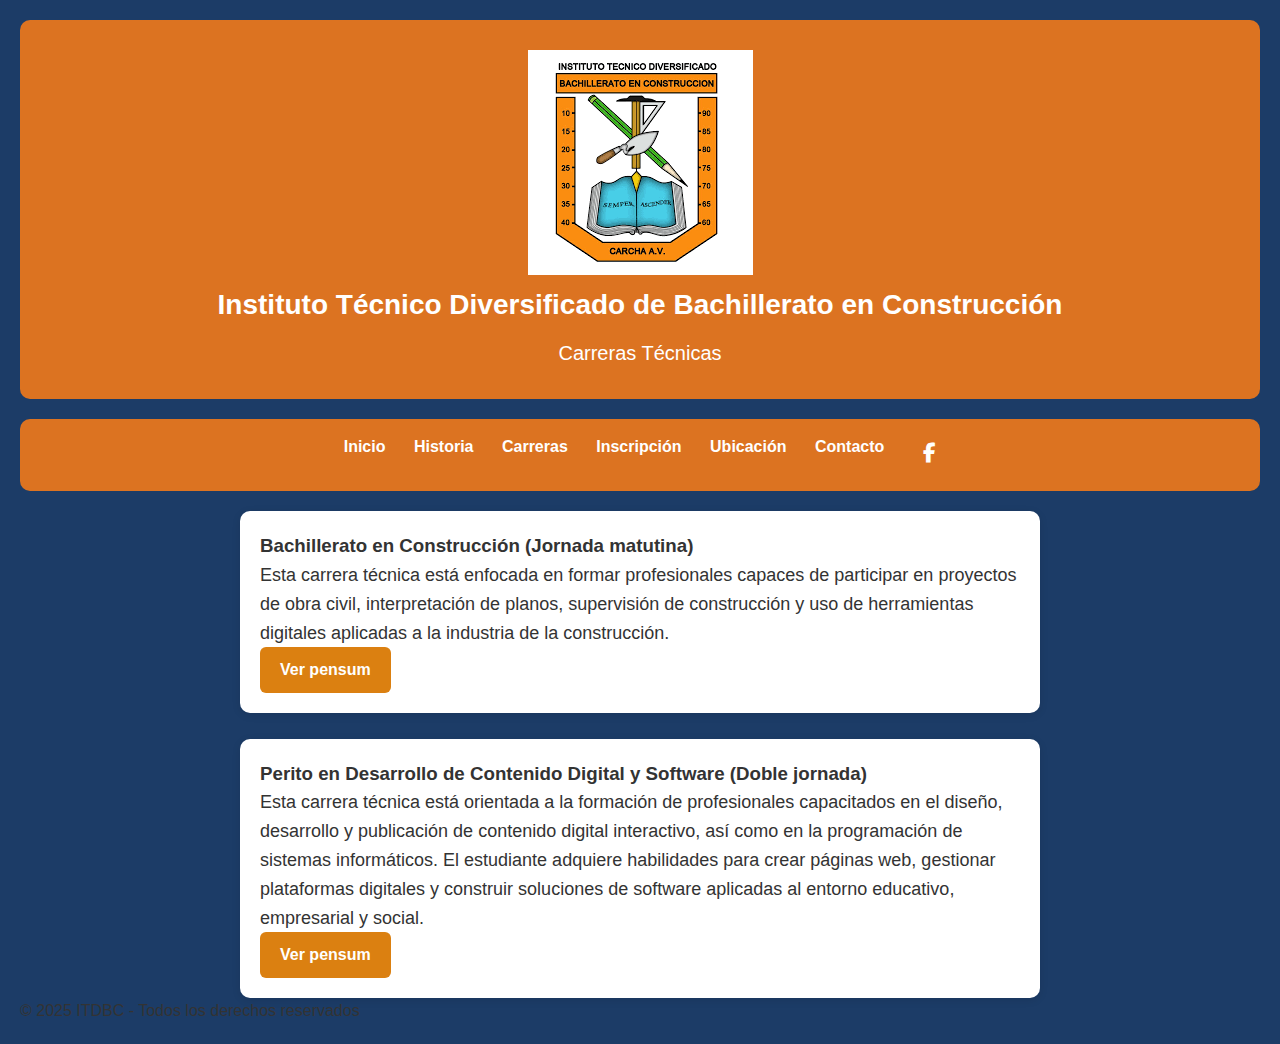
<file: Carreras.html>
<!DOCTYPE html>
<html lang="es">
        <head>
            <meta charset="UTF-8">
            <meta name="viewport" content="width=device-width, initial-scale=1.0">
            <title>Carreras - ITDBC</title>
            <link rel="stylesheet" href="Style.css">
            <link rel="stylesheet" href="https://cdnjs.cloudflare.com/ajax/libs/font-awesome/6.5.0/css/all.min.css">
        </head>
 
        <body> 
            <header>
                <img src="Imagenes/images.png" alt="Logo del instituto" class="logo">
                <h1>Instituto Técnico Diversificado de Bachillerato en Construcción</h1>
                <h2>Carreras Técnicas</h2>
            </header>

           <nav>
                <div class="menu">
                    <a href="index.html">Inicio</a>
                    <a href="Historia.html">Historia</a>
                    <a href="Carreras.html">Carreras</a>
                    <a href="Inscripcion.html">Inscripción</a>
                    <a href="Ubicacion.html">Ubicación</a>
                    <a href="Contacto.html">Contacto</a>
                </div>
                <a target="_blank" href="https://www.facebook.com/itdbc"><i class="fab fa-facebook-f"></i></a>
            </nav>
           


            <section>
                <h3>Bachillerato en Construcción (Jornada matutina)</h3>
                <p>
                Esta carrera técnica está enfocada en formar profesionales capaces de participar en proyectos de obra civil, interpretación de planos, supervisión de construcción y uso de herramientas digitales aplicadas a la industria de la construcción.
                </p>
                <a href="pensum1.html">Ver pensum</a>
            </section>
            <br>

            <section>
            <h3>Perito en Desarrollo de Contenido Digital y Software (Doble jornada) </h3>
            <p>
                Esta carrera técnica está orientada a la formación de profesionales capacitados en el diseño, desarrollo y publicación de contenido digital interactivo, así como en la programación de sistemas informáticos. El estudiante adquiere habilidades para crear páginas web, gestionar plataformas digitales y construir soluciones de software aplicadas al entorno educativo, empresarial y social.


            </p>
            <a href="pensum2.html">Ver pensum</a>
            </section>

            <footer>
               <p>&copy; 2025 ITDBC - Todos los derechos reservados</p>
           </footer>


         </body>
 </html>
</file>
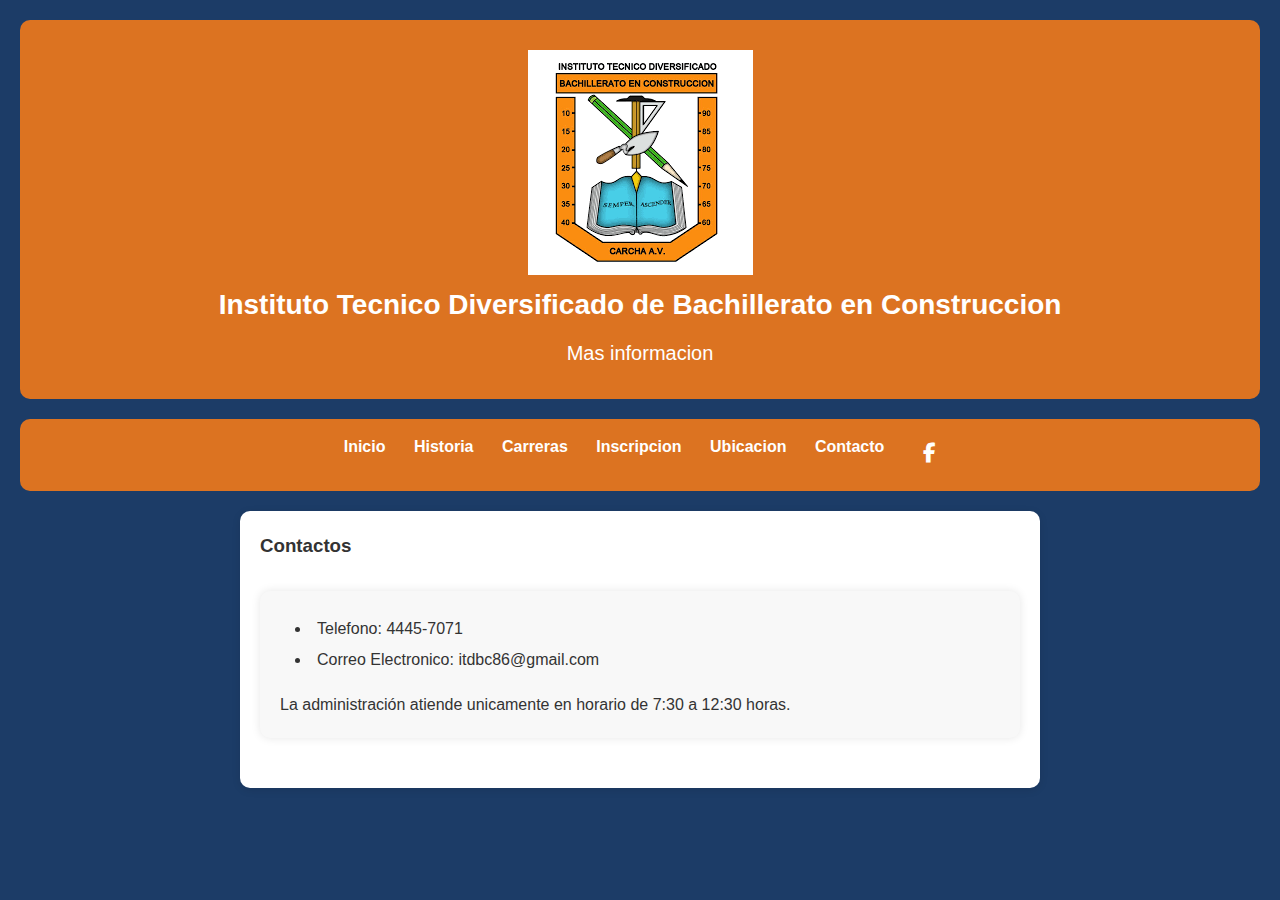
<file: Contacto.html>
<!DOCTYPE html>
        <html lang="en">
        <head>
            <meta charset="UTF-8">
            <meta name="viewport" content="width=, initial-scale=1.0">
            <title>ITDBC</title>
            <link rel="stylesheet" href="Style.css">
            <link rel="stylesheet" href="https://cdnjs.cloudflare.com/ajax/libs/font-awesome/6.5.0/css/all.min.css">

        </head>
        <body> 
                <header >
                    <img src="Imagenes/images.png" alt="Logo del instituto" class="logo">
                    <div>
                        <h1>Instituto Tecnico Diversificado de Bachillerato en Construccion</h1>
                        <h2>Mas informacion </h2>
                    </div>
                </header>

               <nav>
                    <div class="menu">
                        <a href="index.html">Inicio</a>
                        <a href="Historia.html">Historia</a>
                        <a href="Carreras.html">Carreras</a>
                        <a href="Inscripcion.html">Inscripcion</a>
                        <a href="Ubicacion.html">Ubicacion</a>
                        <a href="Contacto.html">Contacto</a>
                    </div>

                    <a target="_blank" href="https://www.facebook.com/itdbc"><i class="fab fa-facebook-f"></i> </a>
               </nav>


        <section class="Contacto">
            <h3>Contactos</h3>
            <div class="pensum">
                <ul>
                   <li>Telefono: 4445-7071</li>
                   <li>Correo Electronico: itdbc86@gmail.com</li>
                </ul>

                La administración atiende unicamente en horario de 7:30 a 12:30 horas.
           </div>
        </section>
    
</body>
</html>
</file>
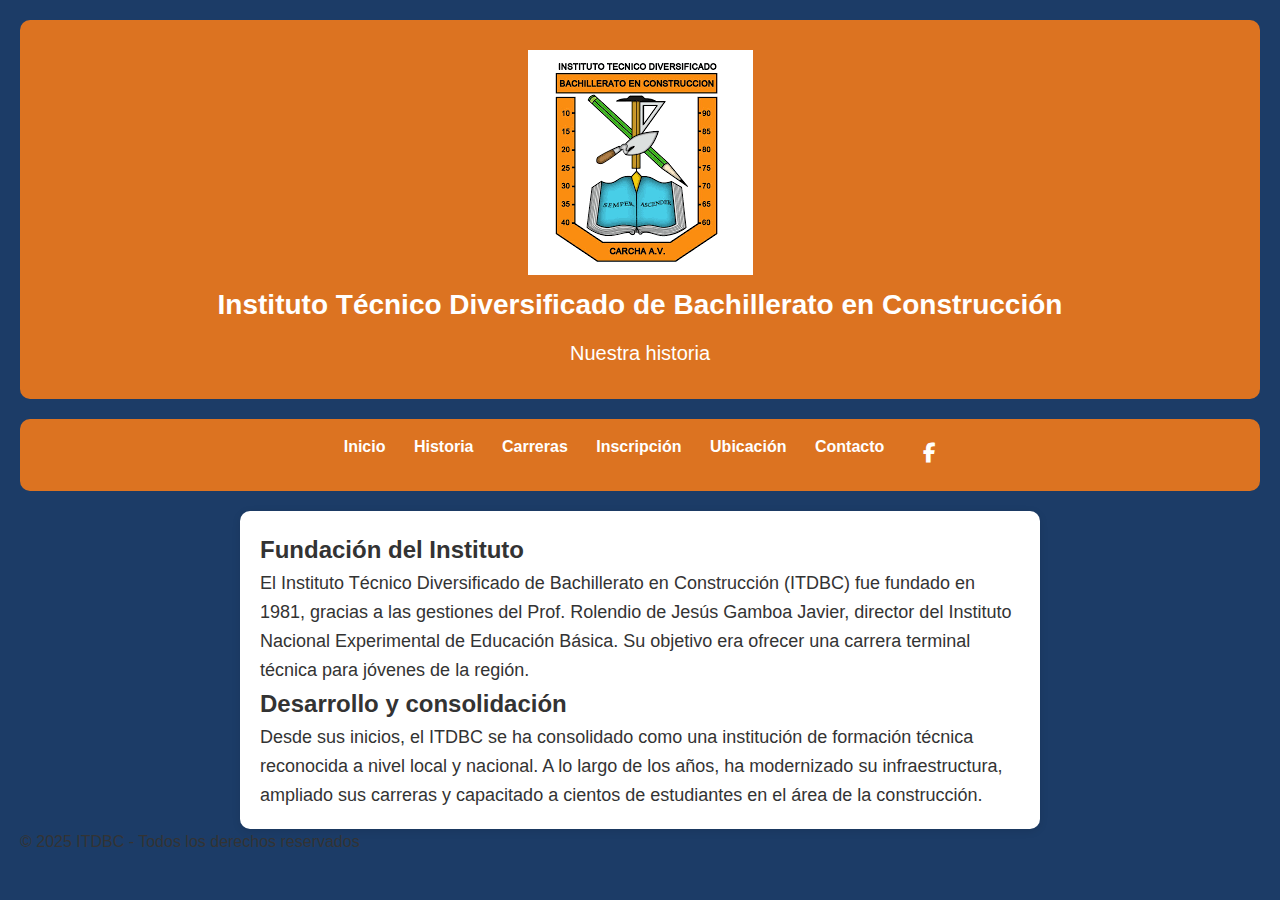
<file: Historia.html>
<!DOCTYPE html>
<html lang="es">
<head>
  <meta charset="UTF-8">
  <meta name="viewport" content="width=device-width, initial-scale=1.0">
  <title>Historia - ITDBC</title>
  <link rel="stylesheet" href="Style.css">
  <link rel="stylesheet" href="https://cdnjs.cloudflare.com/ajax/libs/font-awesome/6.5.0/css/all.min.css">
</head>
<body>

  <header>
    <img src="Imagenes/images.png" alt="Logo del instituto" class="logo">
    <h1>Instituto Técnico Diversificado de Bachillerato en Construcción</h1>
    <h2>Nuestra historia</h2>
  </header>

  <nav>
    <div class="menu">
      <a href="index.html">Inicio</a>
      <a href="Historia.html">Historia</a>
      <a href="Carreras.html">Carreras</a>
      <a href="Inscripcion.html">Inscripción</a>
      <a href="Ubicacion.html">Ubicación</a>
      <a href="Contacto.html">Contacto</a>
    </div>
    <a target="_blank" href="https://www.facebook.com/itdbc"><i class="fab fa-facebook-f"></i></a>
  </nav>

  <main>
    <section class="historia">
      <h2>Fundación del Instituto</h2>
      <p>
        El Instituto Técnico Diversificado de Bachillerato en Construcción (ITDBC) fue fundado en 1981, gracias a las gestiones del Prof. Rolendio de Jesús Gamboa Javier, director del Instituto Nacional Experimental de Educación Básica. Su objetivo era ofrecer una carrera terminal técnica para jóvenes de la región.
      </p>
      
      <h2>Desarrollo y consolidación</h2>
      <p>
        Desde sus inicios, el ITDBC se ha consolidado como una institución de formación técnica reconocida a nivel local y nacional. A lo largo de los años, ha modernizado su infraestructura, ampliado sus carreras y capacitado a cientos de estudiantes en el área de la construcción.
      
    </section>
  </main>

  <footer>
    <p>&copy; 2025 ITDBC - Todos los derechos reservados</p>
  </footer>

</body>
</html>
</file>
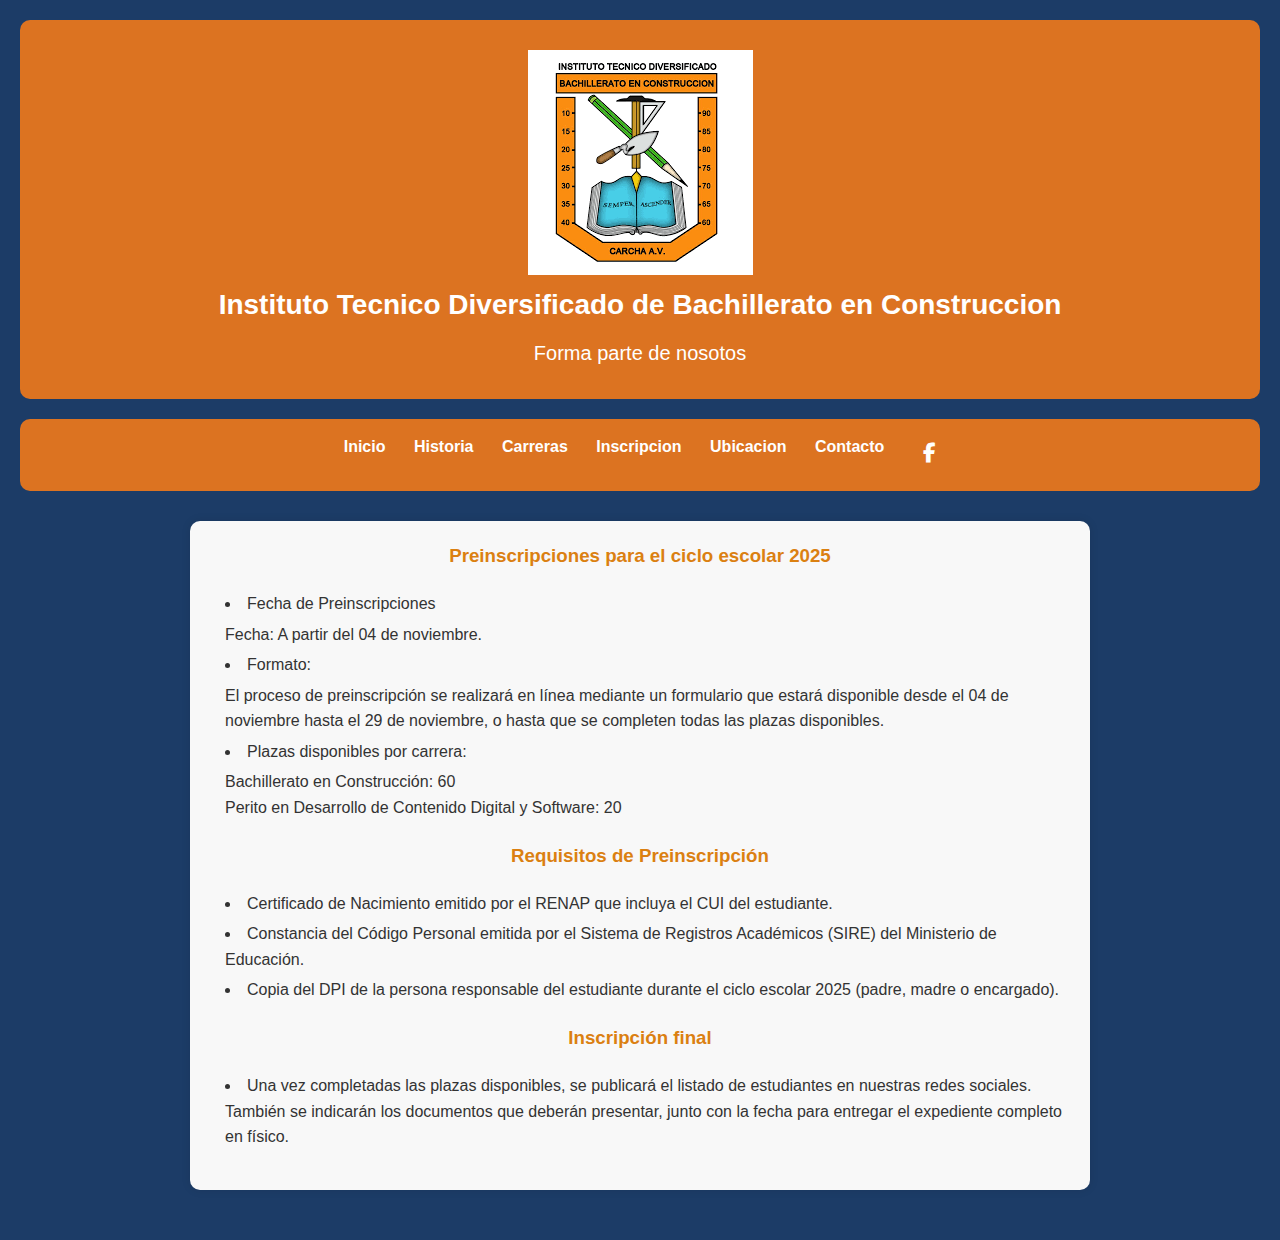
<file: Inscripcion.html>
<!DOCTYPE html>
        <html lang="en">
        <head>
            <meta charset="UTF-8">
            <meta name="viewport" content="width=, initial-scale=1.0">
            <title>ITDBC</title>
            <link rel="stylesheet" href="Style.css">
            <link rel="stylesheet" href="https://cdnjs.cloudflare.com/ajax/libs/font-awesome/6.5.0/css/all.min.css">

        </head>
        <body> 
                <header >
                    <img src="Imagenes/images.png" alt="Logo del instituto" class="logo">
                    <div>
                        <h1>Instituto Tecnico Diversificado de Bachillerato en Construccion</h1>
                        <h2>Forma parte de nosotos</h2>
                    </div>
                </header>

               <nav>
                    <div class="menu">
                        <a href="index.html">Inicio</a>
                        <a href="Historia.html">Historia</a>
                        <a href="Carreras.html">Carreras</a>
                        <a href="Inscripcion.html">Inscripcion</a>
                        <a href="Ubicacion.html">Ubicacion</a>
                        <a href="Contacto.html">Contacto</a>
                    </div>

                    <a target="_blank" href="https://www.facebook.com/itdbc"><i class="fab fa-facebook-f"></i> </a>
               </nav>


        <section class="inscribirse">
            <div class="informacion">
              <h3>Preinscripciones para el ciclo escolar 2025</h3>
              <ul>
                 <li>Fecha de Preinscripciones</li>
                  Fecha: A partir del 04 de noviembre.
                 <li>Formato:</li>
                 El proceso de preinscripción se realizará en línea mediante un formulario que estará disponible desde el 04 de noviembre hasta el 29 de noviembre, o hasta que se completen todas las plazas disponibles.
                 <li>Plazas disponibles por carrera:</li>
                 Bachillerato en Construcción: 60
                 <br>
                 Perito en Desarrollo de Contenido Digital y Software: 20
              </ul>
         </div>

          <div class="requisitos">
            <h3>Requisitos de Preinscripción</h3>
            <ul>
                <li>Certificado de Nacimiento emitido por el RENAP que incluya el CUI del estudiante.</li>
                <li>Constancia del Código Personal emitida por el Sistema de Registros Académicos (SIRE) del Ministerio de Educación.</li>
                <li>Copia del DPI de la persona responsable del estudiante durante el ciclo escolar 2025 (padre, madre o encargado).</li>

            </ul>
          </div>
          <div class="final">
            <h3>Inscripción final</h3>
            <ul>
                <li>Una vez completadas las plazas disponibles, se publicará el listado de estudiantes en nuestras
                    redes sociales. También se indicarán los documentos que deberán presentar, junto con la fecha para entregar el expediente completo en físico.
                </li>
                
            </ul>
          </div>
        </section>

    
</body>
</html>
</file>
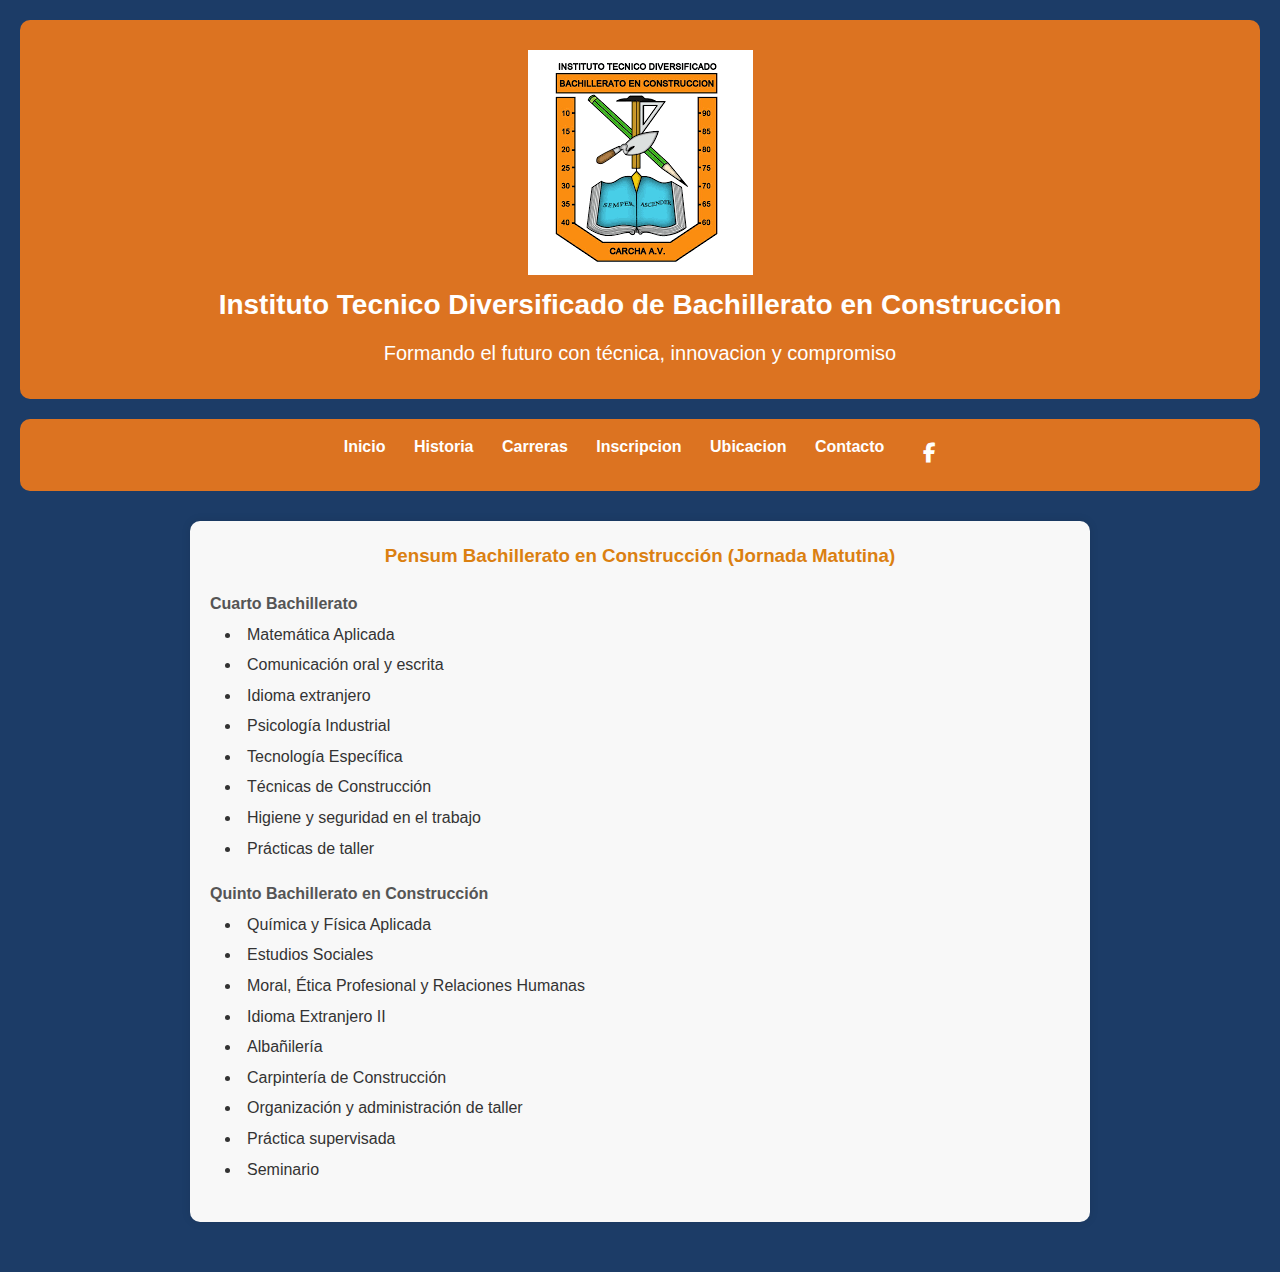
<file: pensum1.html>
<!DOCTYPE html>
        <html lang="en">
        <head>
            <meta charset="UTF-8">
            <meta name="viewport" content="width=, initial-scale=1.0">
            <title>ITDBC</title>
            <link rel="stylesheet" href="Style.css">
            <link rel="stylesheet" href="https://cdnjs.cloudflare.com/ajax/libs/font-awesome/6.5.0/css/all.min.css">

        </head>
        <body> 
                <header >
                    <img src="Imagenes/images.png" alt="Logo del instituto" class="logo">
                    <div>
                        <h1>Instituto Tecnico Diversificado de Bachillerato en Construccion</h1>
                        <h2>Formando el futuro con técnica, innovacion y compromiso</h2>
                    </div>
                </header>

               <nav>
                    <div class="menu">
                        <a href="index.html">Inicio</a>
                        <a href="Historia.html">Historia</a>
                        <a href="Carreras.html">Carreras</a>
                        <a href="Inscripcion.html">Inscripcion</a>
                        <a href="Ubicacion.html">Ubicacion</a>
                        <a href="Contacto.html">Contacto</a>
                    </div>

                    <a target="_blank" href="https://www.facebook.com/itdbc"><i class="fab fa-facebook-f"></i> </a>
               </nav>


 <section class="pensum">
  <h3>Pensum Bachillerato en Construcción (Jornada Matutina)</h3>

  <div class="grado">
    <h4>Cuarto Bachillerato</h4>
    <ul>
      <li>Matemática Aplicada</li>
      <li>Comunicación oral y escrita</li>
      <li>Idioma extranjero</li>
      <li>Psicología Industrial</li>
      <li>Tecnología Específica</li>
      <li>Técnicas de Construcción</li>
      <li>Higiene y seguridad en el trabajo</li>
      <li>Prácticas de taller</li>
    </ul>
  </div>

  <div class="grado">
    <h4>Quinto Bachillerato en Construcción</h4>
    <ul>
      <li>Química y Física Aplicada</li>
      <li>Estudios Sociales</li>
      <li>Moral, Ética Profesional y Relaciones Humanas</li>
      <li>Idioma Extranjero II</li>
      <li>Albañilería</li>
      <li>Carpintería de Construcción</li>
      <li>Organización y administración de taller</li>
      <li>Práctica supervisada</li>
      <li>Seminario</li>
    </ul>
  </div>
</section>
</file>
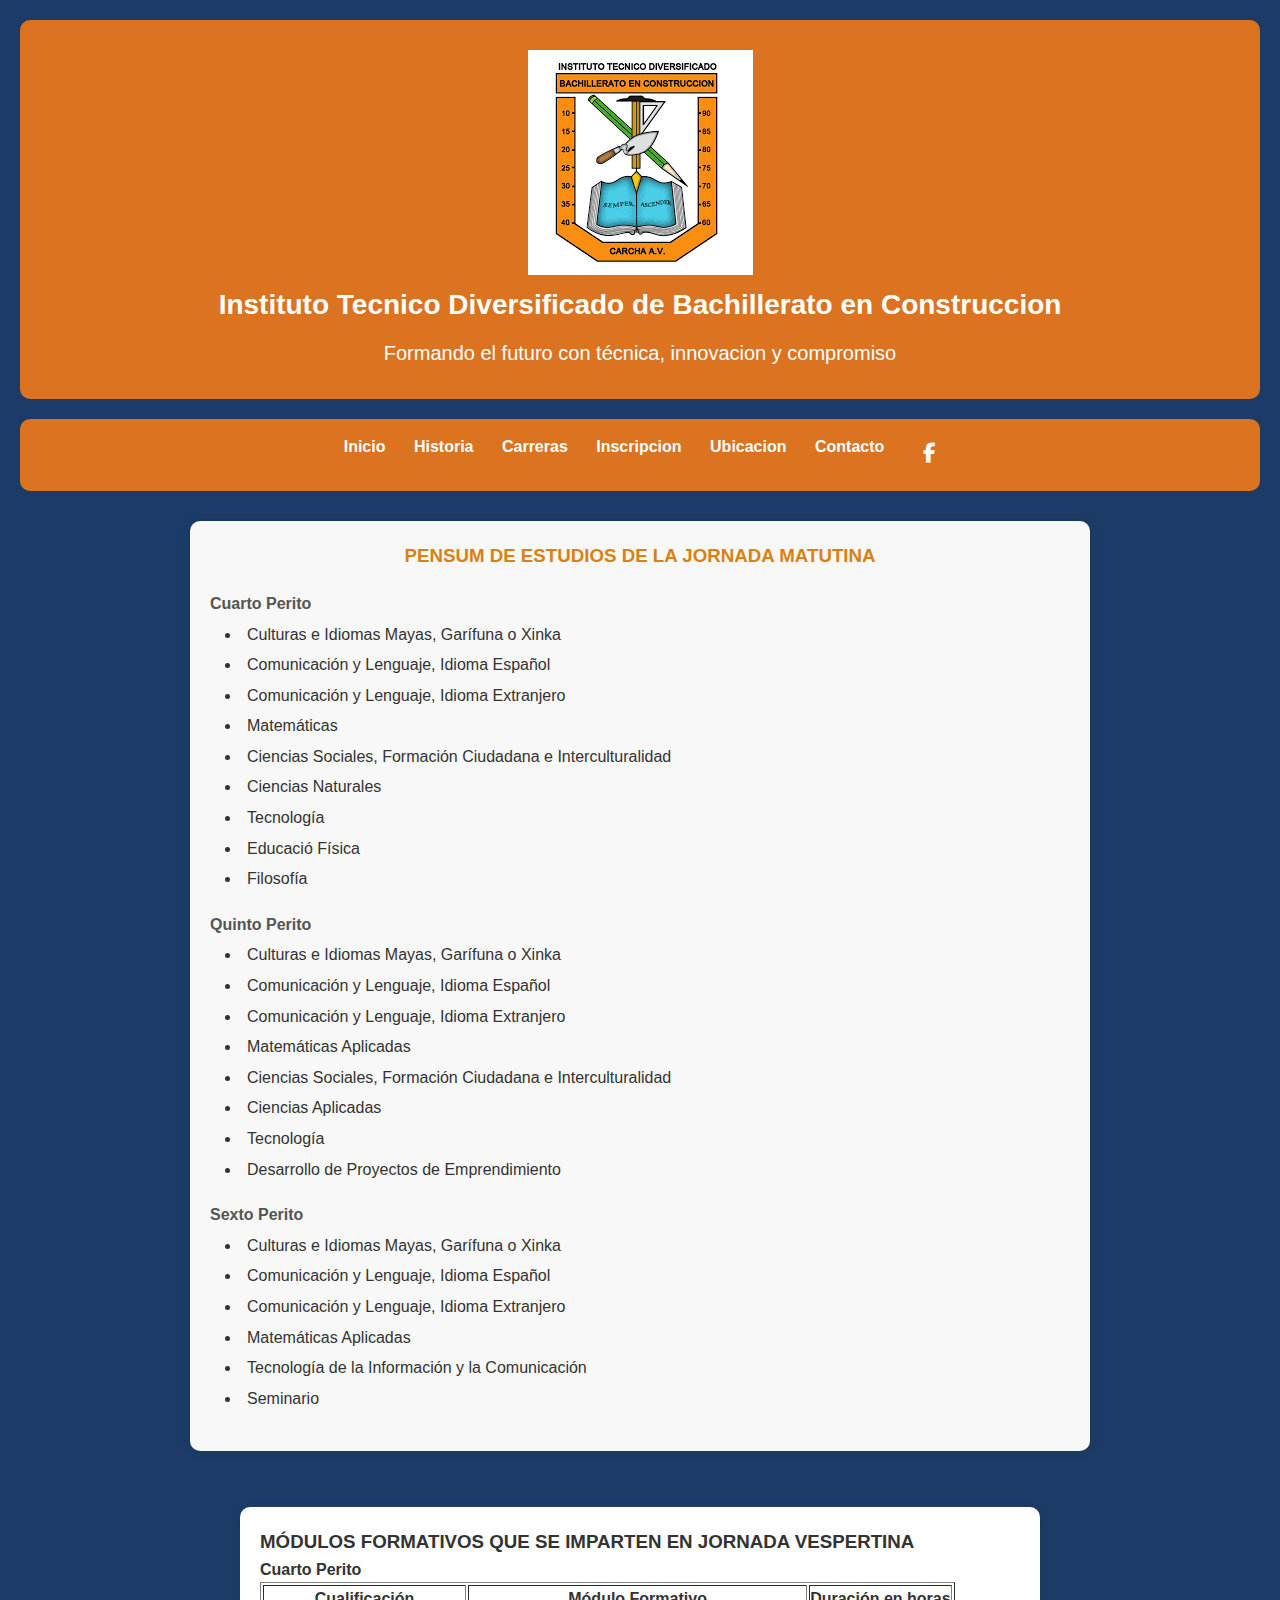
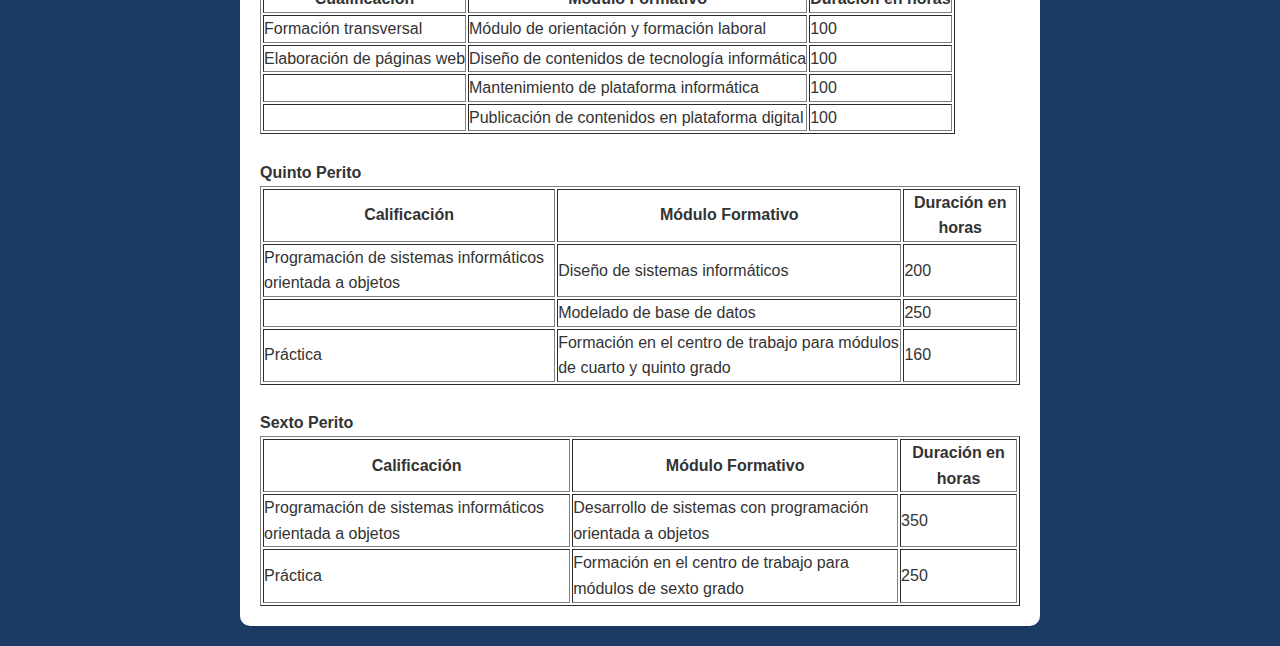
<file: pensum2.html>
<!DOCTYPE html>
        <html lang="en">
        <head>
            <meta charset="UTF-8">
            <meta name="viewport" content="width=, initial-scale=1.0">
            <title>ITDBC</title>
            <link rel="stylesheet" href="Style.css">
            <link rel="stylesheet" href="https://cdnjs.cloudflare.com/ajax/libs/font-awesome/6.5.0/css/all.min.css">

        </head>
        <body> 
                <header >
                    <img src="Imagenes/images.png" alt="Logo del instituto" class="logo">
                    <div>
                        <h1>Instituto Tecnico Diversificado de Bachillerato en Construccion</h1>
                        <h2>Formando el futuro con técnica, innovacion y compromiso</h2>
                    </div>
                </header>

               <nav>
                    <div class="menu">
                        <a href="index.html">Inicio</a>
                        <a href="Historia.html">Historia</a>
                        <a href="Carreras.html">Carreras</a>
                        <a href="Inscripcion.html">Inscripcion</a>
                        <a href="Ubicacion.html">Ubicacion</a>
                        <a href="Contacto.html">Contacto</a>
                    </div>

                    <a target="_blank" href="https://www.facebook.com/itdbc"><i class="fab fa-facebook-f"></i> </a>
               </nav>


        <section class="pensum">
            <h3>PENSUM DE ESTUDIOS DE LA JORNADA MATUTINA </h3>
            <div class="grado">
                <h4>Cuarto Perito</h4>
                <ul>
                    <li>Culturas e Idiomas Mayas, Garífuna o Xinka</li>
                    <li>Comunicación y Lenguaje, Idioma Español</li>
                    <li>Comunicación y Lenguaje, Idioma Extranjero</li>
                    <li>Matemáticas</li>
                    <li>Ciencias Sociales, Formación Ciudadana e Interculturalidad</li>
                    <li>Ciencias Naturales</li>
                    <li>Tecnología</li>
                    <li>Educació Física</li>
                    <li>Filosofía</li>

                </ul>
            </div>
            
             <div class="grado">
                    <h4>Quinto Perito</h4>
                    <ul>
                        <li>Culturas e Idiomas Mayas, Garífuna o Xinka</li>
                        <li>Comunicación y Lenguaje, Idioma Español</li>
                        <li>Comunicación y Lenguaje, Idioma Extranjero</li>
                        <li>Matemáticas Aplicadas</li>
                        <li>Ciencias Sociales, Formación Ciudadana e Interculturalidad</li>
                        <li>Ciencias Aplicadas</li>
                        <li>Tecnología</li>
                        <li>Desarrollo de Proyectos de Emprendimiento</li>
                    </ul>
            </div>
            
            

                 <div class="grado">
                <h4>Sexto Perito</h4>
                <ul>
                    <li>Culturas e Idiomas Mayas, Garífuna o Xinka</li>
                    <li>Comunicación y Lenguaje, Idioma Español</li>
                    <li>Comunicación y Lenguaje, Idioma Extranjero</li>
                    <li>Matemáticas Aplicadas</li>
                    <li>Tecnología de la Información y la Comunicación</li>
                    <li>Seminario</li>
               </ul>
               </div>
            
        </section>
        <br>
        
         <section>
            <h3>MÓDULOS FORMATIVOS QUE SE IMPARTEN EN JORNADA VESPERTINA</h3>
            <h4>Cuarto Perito</h4>
            <table border="1">
                <thead>
                    <tr>
                        <th>Cualificación</th>
                        <th>Módulo Formativo</th>
                        <th>Duración en horas</th>
                    </tr>
                </thead>

                <tbody>

                    <tr>
                      <td>Formación transversal</td>
                      <td>Módulo de orientación y formación laboral</td>
                      <td>100</td>
                    </tr>

                    <tr>
                        <td>Elaboración de páginas web</td>
                        <td>Diseño de contenidos de tecnología informática</td>
                        <td>100</td>
                    </tr>

                    <tr>
                        <td></td>
                        <td>Mantenimiento de plataforma informática</td>
                        <td>100</td>
                    </tr>

                    <tr>
                        <td></td>
                        <td>Publicación de contenidos en plataforma digital</td>
                        <td>100</td>
                    </tr>
             </tbody>
         </table>
         <br>
            <h4>Quinto Perito</h4>
                <table border="1">

                        <thead>
                            <tr>
                                <th>Calificación</th>
                                <th>Módulo Formativo</th>
                                <th>Duración en horas</th>
                            </tr>
                        </thead>

                        <tbody>
                            <tr>
                                <td>Programación de sistemas informáticos orientada a objetos</td>
                                <td>Diseño de sistemas informáticos</td>
                                <td>200</td>
                            </tr>

                            <tr>
                                <td></td>
                                <td>Modelado de base de datos</td>
                                <td>250</td>
                            </tr>
                            <tr>
                                <td>Práctica</td>
                                <td>Formación en el centro de trabajo para módulos de cuarto y quinto grado</td>
                                <td>160</td>
                            </tr>
                        </tbody>
               </table>
               <br>
             
               <h4>Sexto Perito</h4>
               <table border="1">
                    <thead>
                        <tr>
                            <th>Calificación</th>
                            <th>Módulo Formativo</th>
                            <th>Duración en horas</th>
                        </tr>
                    </thead>

                    <tbody>
                       <tr>
                            <td>Programación de sistemas informáticos orientada a objetos</td>
                            <td>Desarrollo de sistemas con programación orientada a objetos</td>
                            <td>350</td>
                      </tr>

                      <tr>
                            <td>Práctica</td>
                            <td>Formación en el centro de trabajo para módulos de sexto grado</td>
                            <td>250</td>
                      </tr>
                  </tbody>
             </table>


        </section>
        

        
    
</body>
</html>
</file>
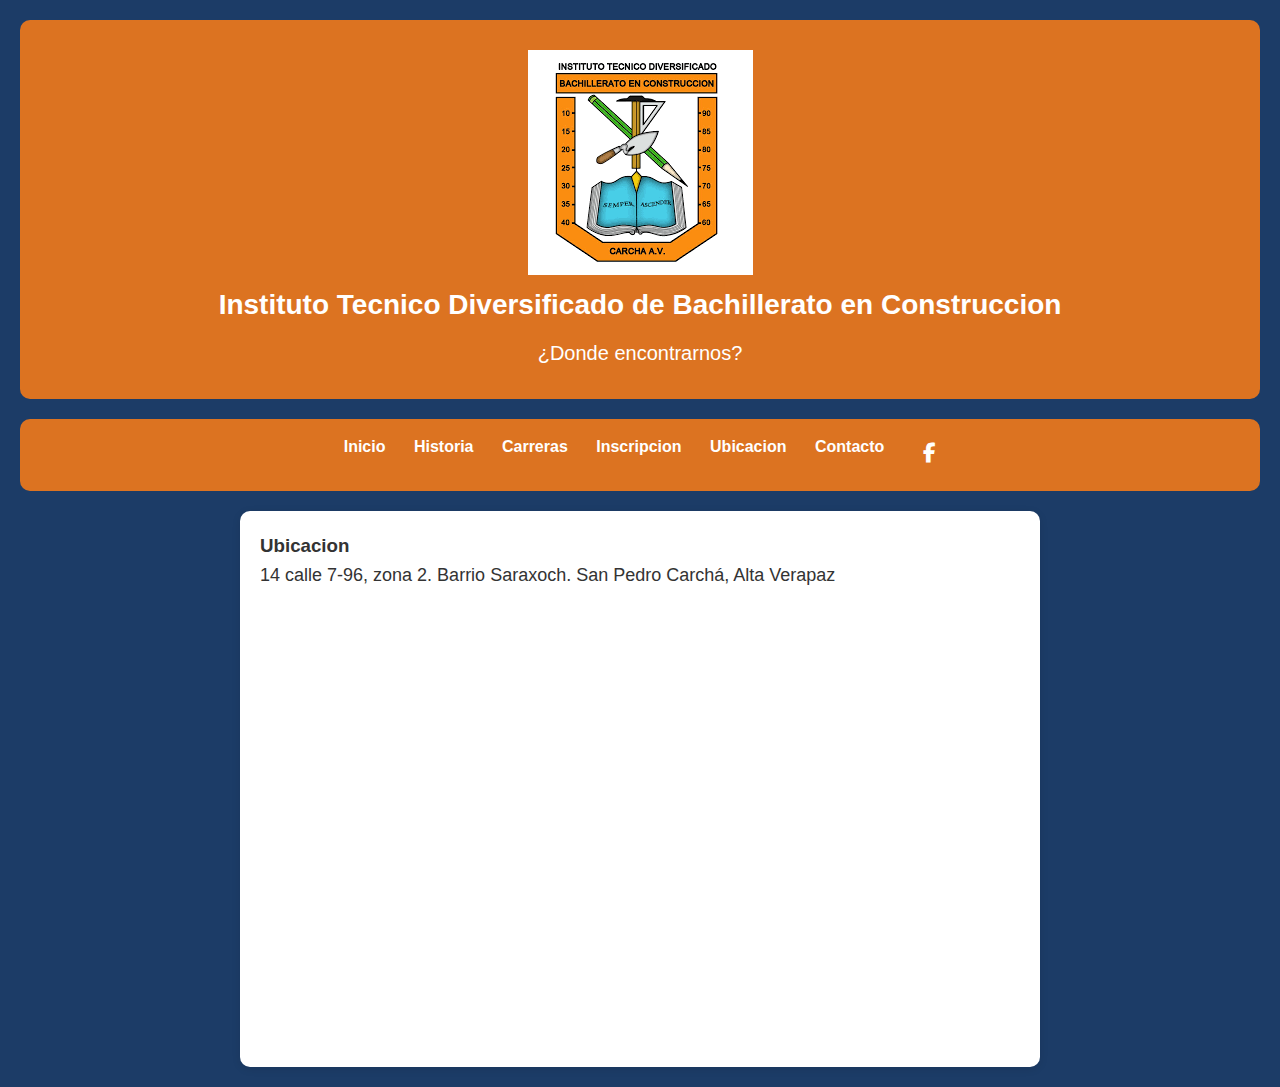
<file: Ubicacion.html>
<!DOCTYPE html>
        <html lang="en">
        <head>
            <meta charset="UTF-8">
            <meta name="viewport" content="width=, initial-scale=1.0">
            <title>ITDBC</title>
            <link rel="stylesheet" href="Style.css">
            <link rel="stylesheet" href="https://cdnjs.cloudflare.com/ajax/libs/font-awesome/6.5.0/css/all.min.css">

        </head>
        <body> 
                <header >
                    <img src="Imagenes/images.png" alt="Logo del instituto" class="logo">
                    <div>
                        <h1>Instituto Tecnico Diversificado de Bachillerato en Construccion</h1>
                        <h2>¿Donde encontrarnos?</h2>
                    </div>
                </header>

               <nav>
                    <div class="menu">
                        <a href="index.html">Inicio</a>
                        <a href="Historia.html">Historia</a>
                        <a href="Carreras.html">Carreras</a>
                        <a href="Inscripcion.html">Inscripcion</a>
                        <a href="Ubicacion.html">Ubicacion</a>
                        <a href="Contacto.html">Contacto</a>
                    </div>

                    <a target="_blank" href="https://www.facebook.com/itdbc"><i class="fab fa-facebook-f"></i> </a>
               </nav>


        <section class="Mapa">
            <h3>Ubicacion</h3>
            <p>
                14 calle 7-96, zona 2. Barrio Saraxoch. 
                    San  Pedro Carchá, Alta Verapaz
            </p>
            <iframe src="https://www.google.com/maps/embed?pb=!1m18!1m12!1m3!1d3845.294335602509!2d-90.31653162590197!3d15.468592155239412!2m3!1f0!2f0!3f0!3m2!1i1024!2i768!4f13.1!3m3!1m2!1s0x858a41c6837a1b83%3A0x94a824ae54978cd9!2sInstituto%20T%C3%A9cnico%20Diversificado%20de%20Bachillerato%20en%20Construcci%C3%B3n!5e0!3m2!1ses-419!2sgt!4v1750460697109!5m2!1ses-419!2sgt"  width="600" height="450" style="border:0;"  allowfullscreen="" loading="lazy" referrerpolicy="no-referrer-when-downgrade"></iframe>
        </section>

    
</body>
</html>
</file>
<file: Style.css>
/* style.css */

* {
  margin: 0;
  padding: 0;
  box-sizing: border-box;
  font-family: 'Segoe UI', sans-serif;
}

body {
  background-color: #1c3c67;
  color: #333;
  line-height: 1.6;
  padding: 20px;
}

header {
  background-color:#dc7321;
  color: #fff;
  padding: 30px 20px;
  text-align: center;
  border-radius: 10px;
  margin-bottom: 20px;
}

header h1 {
  font-size: 28px;
  margin-bottom: 10px;
}

header h2 {
  font-size: 20px;
  font-weight: 400;
}

nav {
  background-color: #dc7321;
  display: flex;
  justify-content: center;
  gap: 15px;
  padding: 15px;
  border-radius: 10px;
  margin-bottom: 20px;
}

nav a {
  color: white;
  text-decoration: none;
  font-weight: bold;
  padding: 8px 12px;
  border-radius: 5px;
  transition: background 0.3s;
}

nav a:hover {
  background-color: #bf942f;
}

nav a i {
  font-size: 20px;
  color: white;
}
section {
  background: white;
  padding: 20px;
  border-radius: 10px;
  box-shadow: 0 2px 8px rgba(0,0,0,0.1);
  max-width: 800px;
  margin: auto;
}

section p {
  font-size: 18px;
}

.boton-inscribete {
  background-color: #dc7321;
  color: white;
  padding: 12px 20px;
  border-radius: 8px;
  text-decoration: none;
  font-weight: bold;
}
.boton-inscribete:hover {
  background-color: #bf942f;
}

section a {
  display: inline-block;
  background-color: #db8011;
  color: white;
  padding: 10px 20px;
  text-decoration: none;
  border-radius: 6px;
  font-weight: bold;
  transition: background-color 0.3s;
}

section a:hover {
  background-color: #bf942f;
}

.pensum {
  max-width: 900px;
  margin: 30px auto;
  padding: 20px;
  background-color: #f8f8f8;
  border-radius: 10px;
  box-shadow: 0 0 10px rgba(0,0,0,0.1);
}

.pensum h3 {
  color: #db8011;
  text-align: center;
  margin-bottom: 20px;
}

.pensum h4 {
  color: #555;
  margin-top: 20px;
}

.pensum ul {
  list-style: disc inside;
  padding-left: 15px;
  margin-bottom: 20px;
}

.pensum li {
  margin: 5px 0;
}

.inscribirse{
   max-width: 900px;
  margin: 30px auto;
  padding: 20px;
  background-color: #f8f8f8;
  border-radius: 10px;
  box-shadow: 0 0 10px rgba(0,0,0,0.1);

}
.inscribirse h3{
   color: #db8011;
  text-align: center;
  margin-bottom: 20px;

}

.inscribirse ul{
  list-style: disc inside;
  padding-left: 15px;
  margin-bottom: 20px;

}
.inscribirse li{
   margin: 5px 0;
}

section .Mapa{
  
}
</file>
